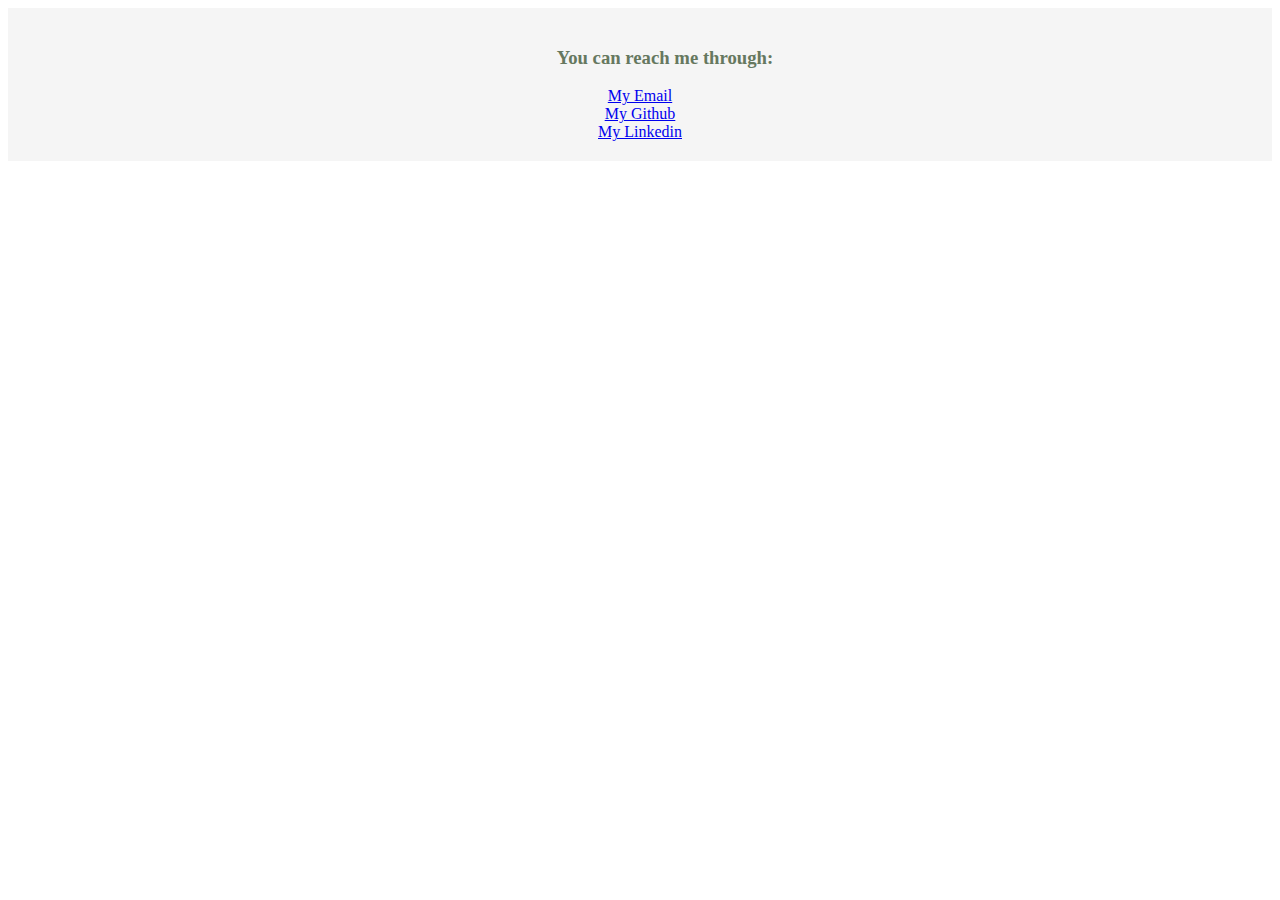
<file: contactme.html>
<!DOCTYPE html>
<html lang="en">
<head>
    <meta charset="UTF-8">
    <meta name="viewport" content="width=device-width, initial-scale=1.0">
    <title>Contact Me</title>
    <link rel="stylesheet" href="contactme.css">
</head>
<body>
    <div class="Links">
        <div class="header-3"><h3>You can reach me through:</h3></div>
        <div class="link1"><a href="mailto:flordelynsomera13@gmailcom">My Email</a></div>
        <div class="link2"><a href="https://github.com/florsomera">My Github</a></div>
        <div class="link3"><a href="https://www.linkedin.com/in/flordelyn-somera-661b83314/">My Linkedin</a></div>
    </div>
</body>
</html>
</file>
<file: contactme.css>
.Links {
    background-color: whitesmoke; 
    margin: 0px;
    padding: 20px;
    border: none;
    align-items: center;
    color: black;
}

.header-3 {
    text-align: center;
    margin-left: 50px;
    color: #66785F;
}

.link1 {
    text-align: center;
    color: #66785F;
}

.link2 {
    text-align: center;
    color: #66785F;
}

.link3 {
    text-align: center;
    color: #66785F;
}
</file>
